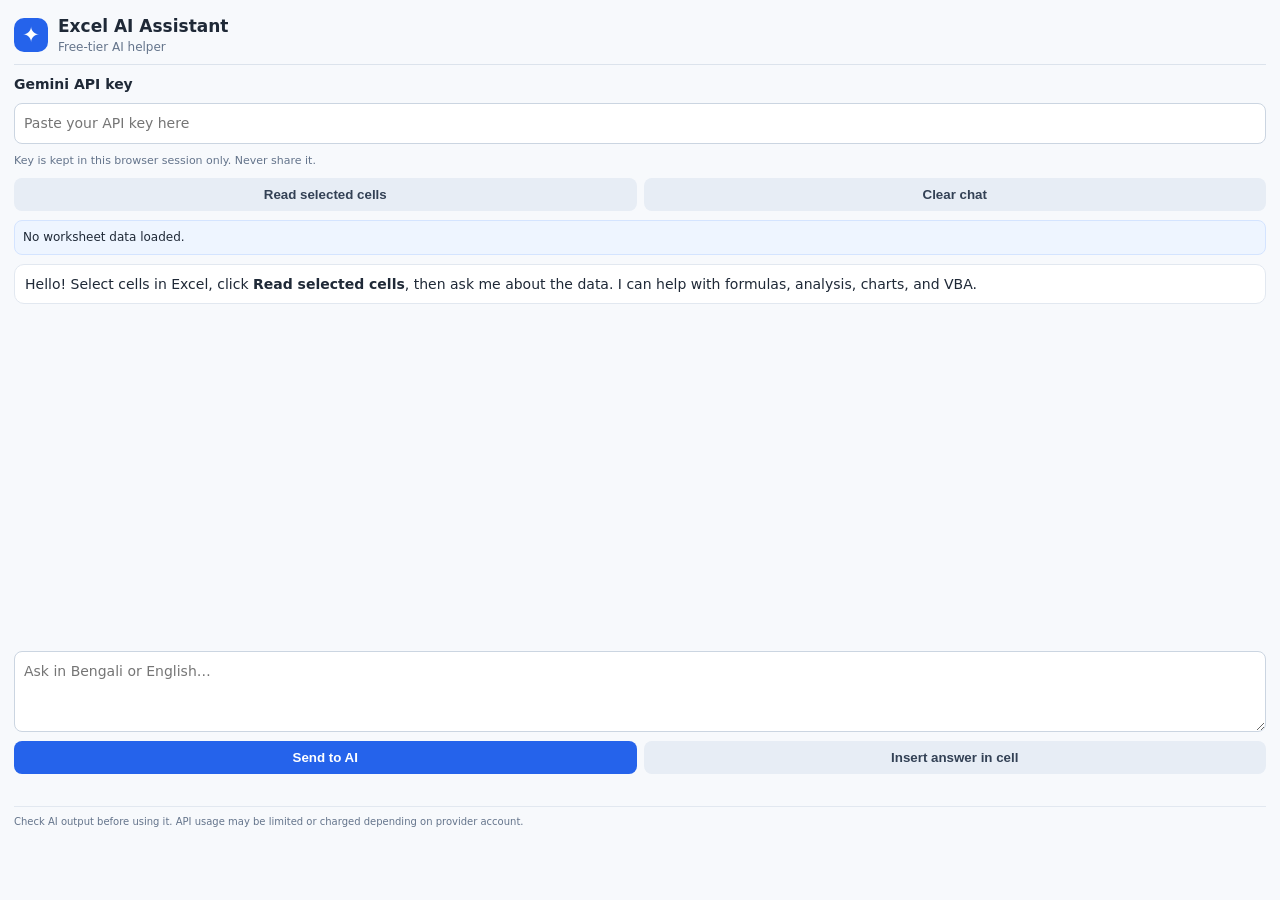
<file: index.html>
<!DOCTYPE html>
<html>
<head>
<meta charset="UTF-8">
<meta name="viewport" content="width=device-width, initial-scale=1">
<title>Excel AI Assistant</title>
<meta http-equiv="refresh" content="0; url=taskpane.html">
</head>
<body>
<p>Opening Excel AI Assistant...</p>
<a href="taskpane.html">Click here if not redirected</a>
</body>
</html>
</file>
<file: taskpane.css>
*{box-sizing:border-box}body{margin:0;font:14px/1.45 system-ui,Segoe UI,Arial;color:#1f2937;background:#f7f9fc}.app{padding:14px;display:flex;flex-direction:column;gap:9px;min-height:100vh}header{display:flex;gap:10px;align-items:center;padding-bottom:8px;border-bottom:1px solid #dce3ec}.logo{background:#2563eb;color:white;border-radius:10px;width:34px;height:34px;display:grid;place-items:center;font-size:21px}h1{font-size:17px;margin:0}header p{margin:0;color:#64748b;font-size:12px}label{font-weight:600}input,textarea{width:100%;border:1px solid #cbd5e1;border-radius:8px;padding:9px;background:white;font:inherit}textarea{resize:vertical}button{border:0;border-radius:8px;padding:9px 10px;background:#2563eb;color:#fff;font-weight:600;cursor:pointer;flex:1}button.secondary{background:#e7edf5;color:#334155}.row{display:flex;gap:7px}.small{font-size:11px;color:#64748b}.selection{background:#eef5ff;border:1px solid #d4e4ff;border-radius:8px;padding:8px;font-size:12px;max-height:90px;overflow:auto;white-space:pre-wrap}.chat{flex:1;min-height:180px;max-height:42vh;overflow:auto;display:flex;flex-direction:column;gap:8px}.msg{padding:9px 10px;border-radius:10px;white-space:pre-wrap;overflow-wrap:anywhere}.assistant{background:#fff;border:1px solid #e2e8f0}.user{background:#dbeafe;align-self:flex-end;max-width:92%}.error{background:#fee2e2;color:#991b1b}footer{border-top:1px solid #e2e8f0;padding-top:8px;font-size:10px;color:#64748b}#status{min-height:14px}
</file>
